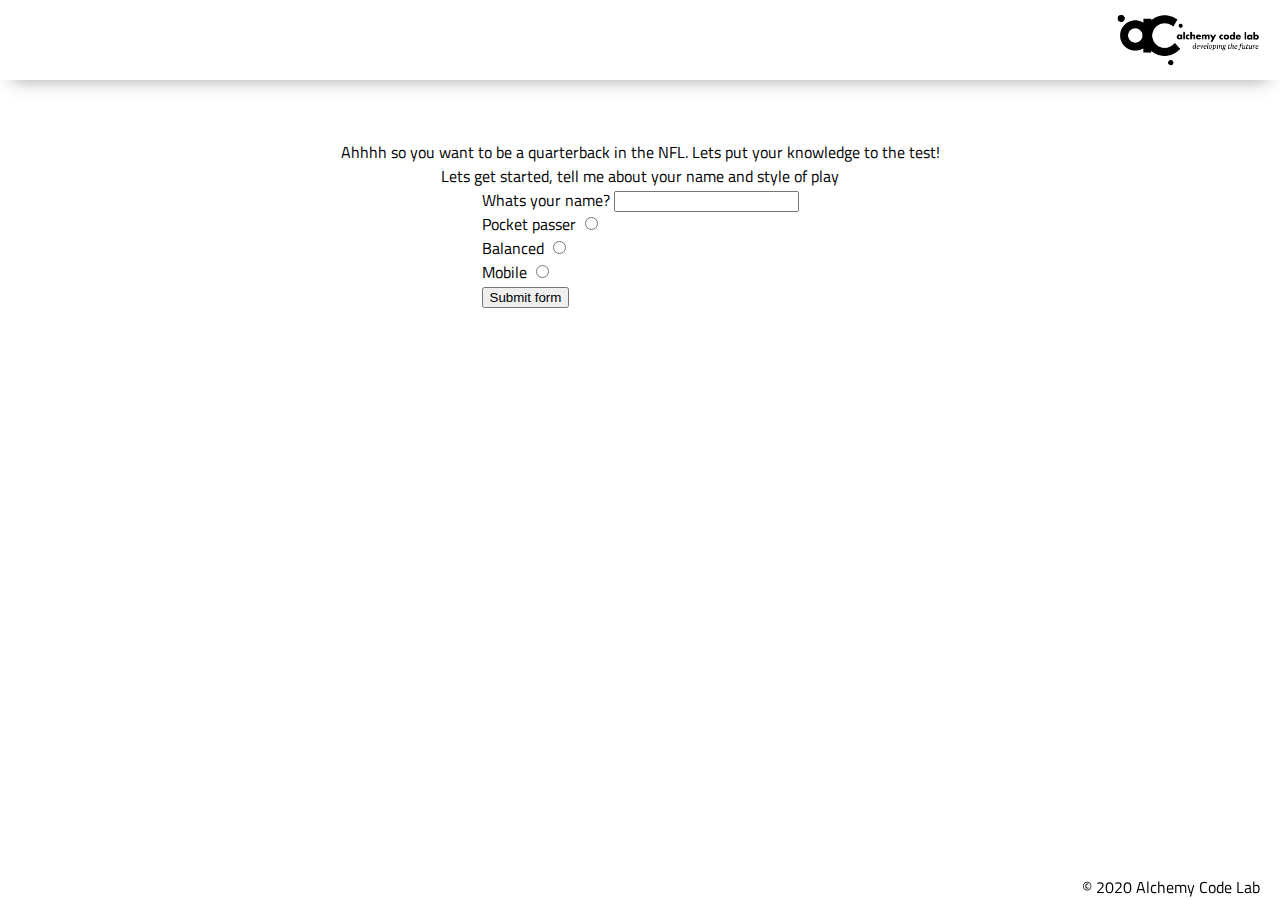
<file: index.html>
<!DOCTYPE html>
<html lang="en">

<head>
    <meta charset="UTF-8">
    <meta name="viewport" content="width=device-width, initial-scale=1.0">
    <meta http-equiv="X-UA-Compatible" content="ie=edge">
    <link href="https://fonts.googleapis.com/css2?family=Titillium+Web:wght@300&display=swap" rel="stylesheet">
    <link rel="stylesheet" href="styles/reset.css">
    <link rel="stylesheet" href="styles/style.css">
    <link rel="stylesheet" href="styles/home.css">
    <title>Document</title>
</head>

<body>
    <header>
        <div class="gutter-right logo">
            <img src="assets/big-logo.png"/>
        </div>
    </header>
    <main>
        <section class="main-section">
       <div>Ahhhh so you want to be a quarterback in the NFL. Lets put your knowledge to the test!</div> 
       <div>Lets get started, tell me about your name and style of play</div>
       <form>
           <label>
               Whats your name?
            <input name="Name">
            </label>
            <label>
                Pocket passer
                <input type="radio" name="player-style" id="Pocket-passer"/>
            </label>
            <label>
                Balanced
                <input type="radio" name="player-style" id="Balanced"/>
            </label>
            <label>
                Mobile
                <input type="radio" name="player-style" id="Mobile"/>
            </label>
            <button>Submit form</button>
       </form>

        </section>
    </main>
    <footer>
        <div class="copy gutter-right">&copy; 2020 Alchemy Code Lab</div>
    </footer>

    <script type="module" src="app.js"></script>
</body>

</html>
</file>
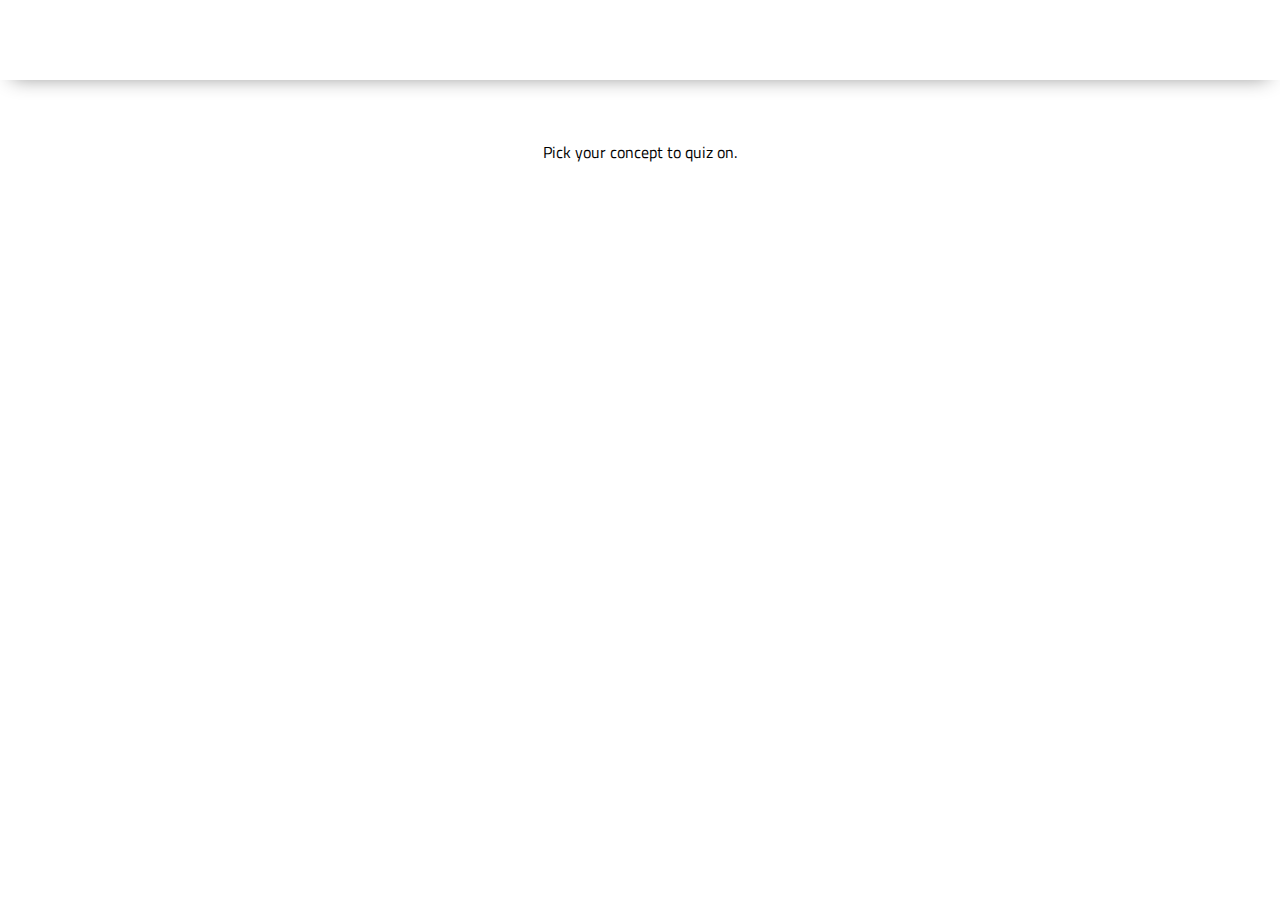
<file: concepts/index.html>
<!DOCTYPE html>
<html lang="en">

<head>
    <meta charset="UTF-8">
    <meta name="viewport" content="width=device-width, initial-scale=1.0">
    <meta http-equiv="X-UA-Compatible" content="ie=edge">
    <link href="https://fonts.googleapis.com/css2?family=Titillium+Web:wght@300&display=swap" rel="stylesheet">
    <link rel="stylesheet" href="../styles/reset.css">
    <link rel="stylesheet" href="../styles/style.css">
    <link rel="stylesheet" href="../styles/home.css">
    <title>Document</title>
</head>

<body>
    <header>
        <div class="gutter-right logo">
            
        </div>
    </header>
    <main>
        <section class="main-section">
       Pick your concept to quiz on.
       <ul>


       </ul>

        </section>
    </main>
    <footer>
        
    </footer>

    <script type="module" src="./concepts.js"></script>
</body>

</html>
</file>
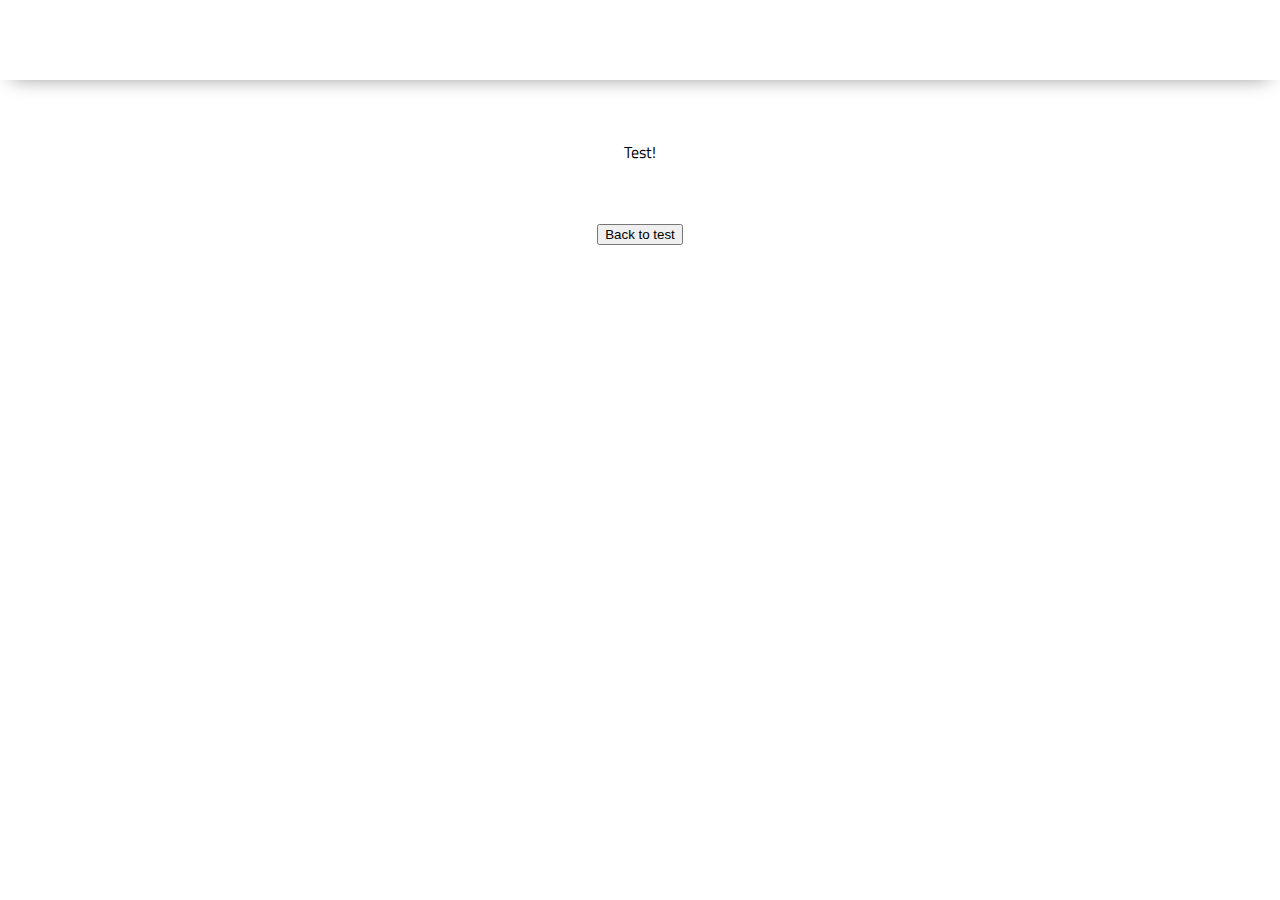
<file: testing/index.html>
<!DOCTYPE html>
<html lang="en">

<head>
    <meta charset="UTF-8">
    <meta name="viewport" content="width=device-width, initial-scale=1.0">
    <meta http-equiv="X-UA-Compatible" content="ie=edge">
    <link href="https://fonts.googleapis.com/css2?family=Titillium+Web:wght@300&display=swap" rel="stylesheet">
    <link rel="stylesheet" href="../styles/reset.css">
    <link rel="stylesheet" href="../styles/style.css">
    <link rel="stylesheet" href="../styles/home.css">
    <title>Document</title>
</head>

<body>
    <header>
        <div class="gutter-right logo">
          
        </div>
    </header>
    <main>
        <section class="main-section">
            Test!
            <h1></h1>
            <img/>
            <p></p>
            <form>
                
            </form>
            <div id="results"></div>
            <span id="results-span"></span>
            <button>Back to test</button>
        </section>
        
    </main>
    <footer>
        
    </footer>

    <script type="module" src="./testingconcepts.js"></script>
</body>

</html>
</file>
<file: styles/style.css>
body {
    /* https://coolors.co/generate and click export -> scss to get the colors to copy and paste below*/
    /* --color1: hsla(349, 69%, 76%, 1);
    --color2: hsla(207, 67%, 44%, 1);
    --color3: hsla(200, 61%, 56%, 1);
    --color4: hsla(187, 41%, 94%, 1);
    --color5: hsla(170, 28%, 95%, 1); */
/* 
    /* --color1: hsla(45, 86%, 83%, 1);
    --color2: hsla(135, 65%, 98%, 1);
    --color3: hsla(315, 37%, 86%, 1);
    --color4: hsla(45, 73%, 98%, 1);
    --color5: hsla(224, 40%, 79%, 1); */
    
    --header-height: 80px;
    --shadow: 0px 10px 20px -12px rgba(0,0,0,0.45);
    --gutter: 30px;
    --footer-height: 25px;
    
    font-family: 'Titillium Web', sans-serif;
    background-color: var(--color2);
}

main {
    display: flex;
    flex-direction: column;
    justify-content: center;
    align-items: center;
    margin-bottom: calc(var(--footer-height));
}

section {
    background-color: var(--color5);
    width: 1000px;
    max-width: 80%;
    display: flex;
    flex-direction: column;
    justify-content: center;
    align-items: center;
    padding-top: var(--gutter);
    padding-bottom: var(--gutter);
    margin-top: var(--gutter);
    margin-bottom: var(--gutter);
    border: solid 2px var(--color1);
}

header {
    display: flex;
    justify-content: flex-end;
    background-color: var(--color3);
    height: var(--header-height);
    box-shadow: var(--shadow);
}

footer {
    display: flex;
    justify-content: flex-end;
    background-color: var(--color3);
    box-shadow: var(--shadow);
}


h2 {
    font-size: 1.8rem;
    font-weight: bold;
}

.gutter-right {
    margin-right: 20px;
}

.main-logo {
    animation: pulse 5s infinite ease-in-out;
}

header img {
    height: var(--header-height);
}



content {
    width: 80%;
}

p {
    margin: var(--gutter);
}
  
footer {
    position: fixed;
    width: 100%;
    bottom: 0;
    height: var(--footer-height);
    display: flex;
    justify-content: flex-end;
    background-color: var(--color3);
    box-shadow: var(--shadow);
}
  
  @keyframes pulse {
    20% {
      transform: rotate3d(-10, -10, -10, 50deg) scale(1.2);
    }

    40% {
        transform: rotate3d(10, 10, -10, 50deg) scale(1);
    }

    60% {
        transform: rotate3d(-10, 10, 10, 50deg) scale(1.2);
      }

    80% {
        transform: rotate3d(10, 10, 10, 50deg) scale(1);
    }

  }
  label {
      display: block;
  }
</file>
<file: styles/home.css>
/* add home page styles here */
</file>
